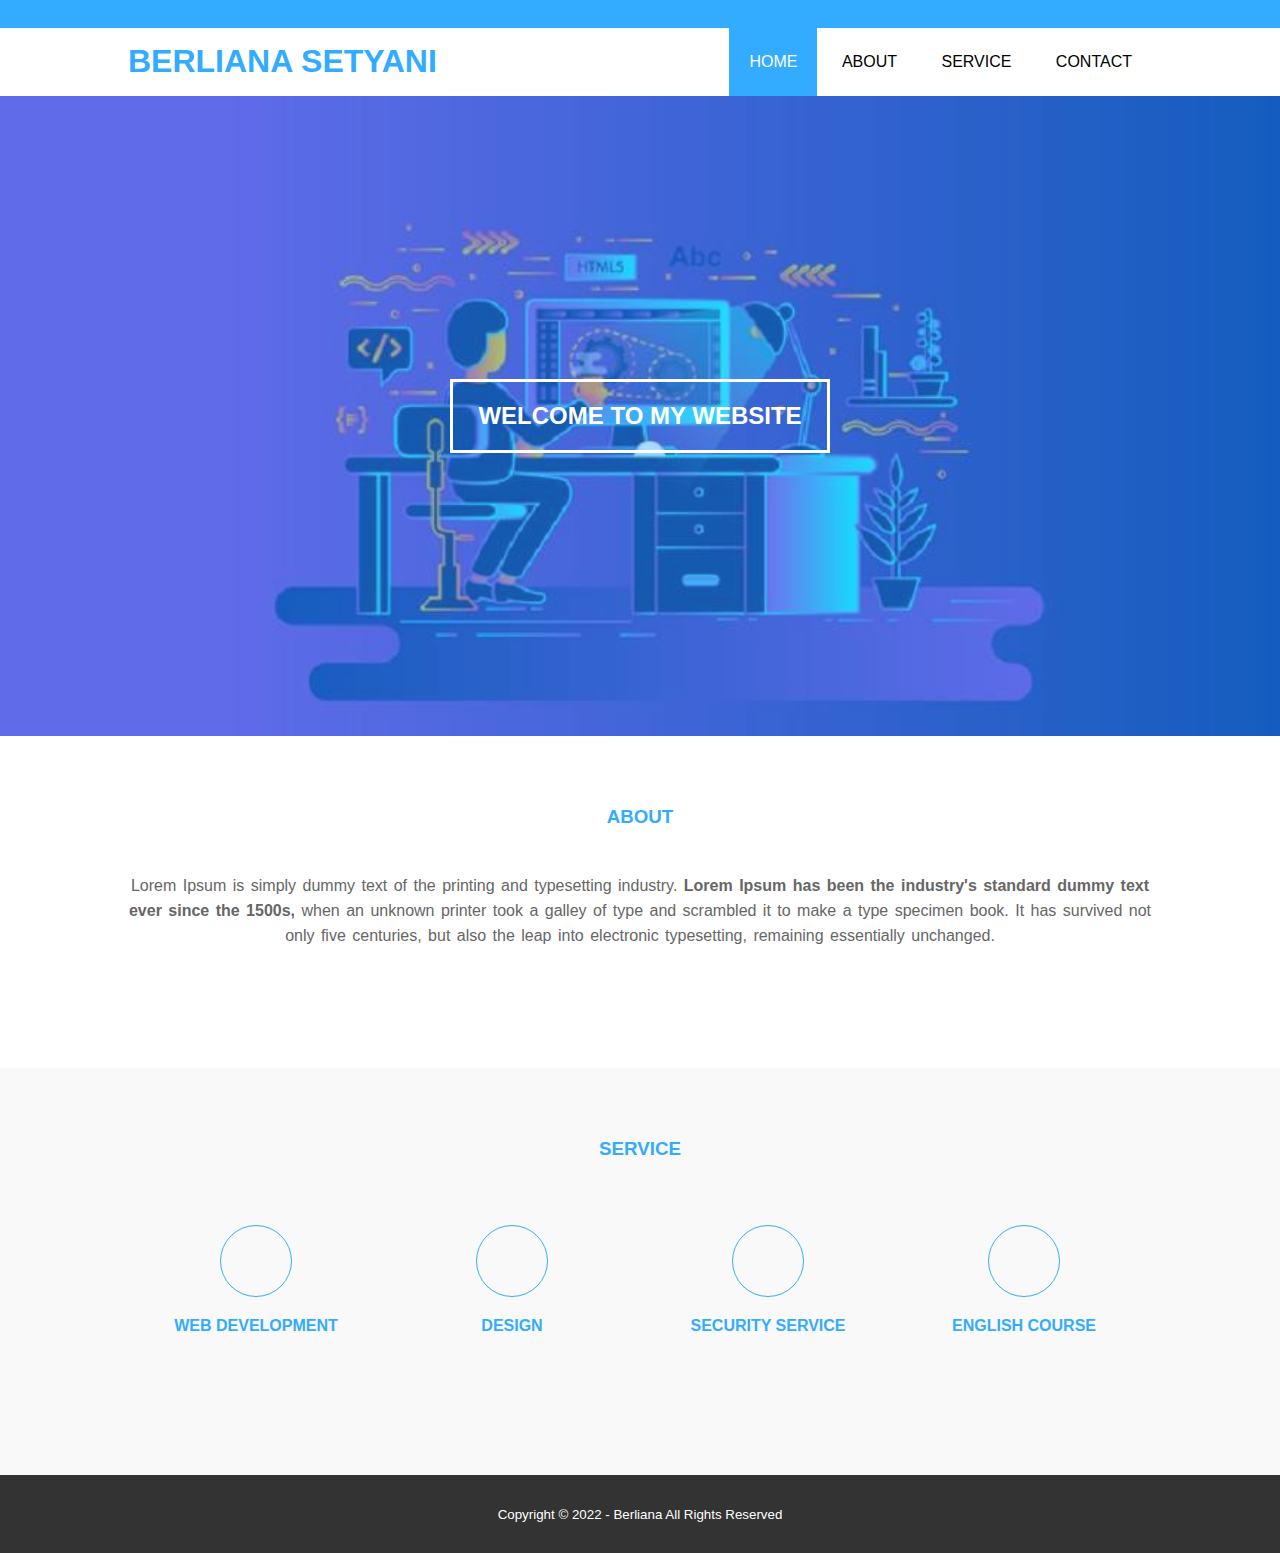
<file: index.html>
<!DOCTYPE html>
<html>
<head>
	<meta charset="utf-8">
	<meta name="viewport" content="width=device-width, initial-scale=1">
	<title>Berliana Setyani</title>
	<link rel="stylesheet" type="text/css" href="css/style.css">
	<link rel="stylesheet" href="https://cdnjs.cloudflare.com/ajax/libs/font-awesome/6.0.0-beta3/css/all.min.css" integrity="sha512-Fo3rlrZj/k7ujTnHg4CGR2D7kSs0v4LLanw2qksYuRlEzO+tcaEPQogQ0KaoGN26/zrn20ImR1DfuLWnOo7aBA==" crossorigin="anonymous" referrerpolicy="no-referrer" />
	<script src="https://code.jquery.com/jquery-3.6.0.min.js" integrity="sha256-/xUj+3OJU5yExlq6GSYGSHk7tPXikynS7ogEvDej/m4=" crossorigin="anonymous"></script>
</head>
<body>
	<!--loader-->
	<div class="bg-loader">
		<div class="loader">
			
		</div>
	</div>

	<!--header-->
	<div class="medsos">
		<div class="container">
			<ul>
				<li><a href="#"><i class="fab fa-instagram"></i></a></li>
				<li><a href="#"><i class="fab fa-linkedin"></i></a></li>
				<li><a href="#"><i class="fab fa-facebook"></i></a></li>
			</ul>
		</div>
	</div>

	<header>
		<div class="container">
			<h1><a href="index.html">BERLIANA SETYANI</a></h1>
			<ul>
				<li class="active"><a href="index.html">HOME</a></li>
				<li><a href="about.html">ABOUT</a></li>
				<li><a href="service.html">SERVICE</a></li>
				<li><a href="contact.html">CONTACT</a></li>
			</ul>
		</div>
	</header>

	<!--banner-->
	<section class="banner">
		<h2>WELCOME TO MY WEBSITE</h2>
	</section>

	<!--about-->
	<section class="about">
		<div class="container">
			<h3>ABOUT</h3>
			<p>Lorem Ipsum is simply dummy text of the printing and typesetting industry. <strong>Lorem Ipsum has been the industry's standard dummy text ever since the 1500s,</strong> when an unknown printer took a galley of type and scrambled it to make a type specimen book. It has survived not only five centuries, but also the leap into electronic typesetting, remaining essentially unchanged.</p>
		</div>
	</section>

	<!--service-->
	<section class="service">
		<div class="container">
			<h3>SERVICE</h3>
			<div class="box">
				<div class="col-4">
					<div class="icon"><i class="fas fa-laptop"></i></div>
					<h4>WEB DEVELOPMENT</h4>
				</div>
				<div class="col-4">
					<div class="icon"><i class="fas fa-pencil-ruler"></i></div>
					<h4>DESIGN</h4>
				</div>
				<div class="col-4">
					<div class="icon"><i class="fas fa-shield-alt"></i></div>
					<h4>SECURITY SERVICE</h4>
				</div>
				<div class="col-4">
					<div class="icon"><i class="fas fa-book"></i></div>
					<h4>ENGLISH COURSE</h4>
				</div>
			</div>
		</div>
	</section>

	<!--footer-->
	<footer>
		<div class="container">
			<small>Copyright &copy; 2022 - Berliana All Rights Reserved</small>
		</div>
	</footer>

	<script type="text/javascript">
		$(document).ready(function(){
			$(".bg-loader").hide();
		})
	</script>
</body>
</html>
</file>
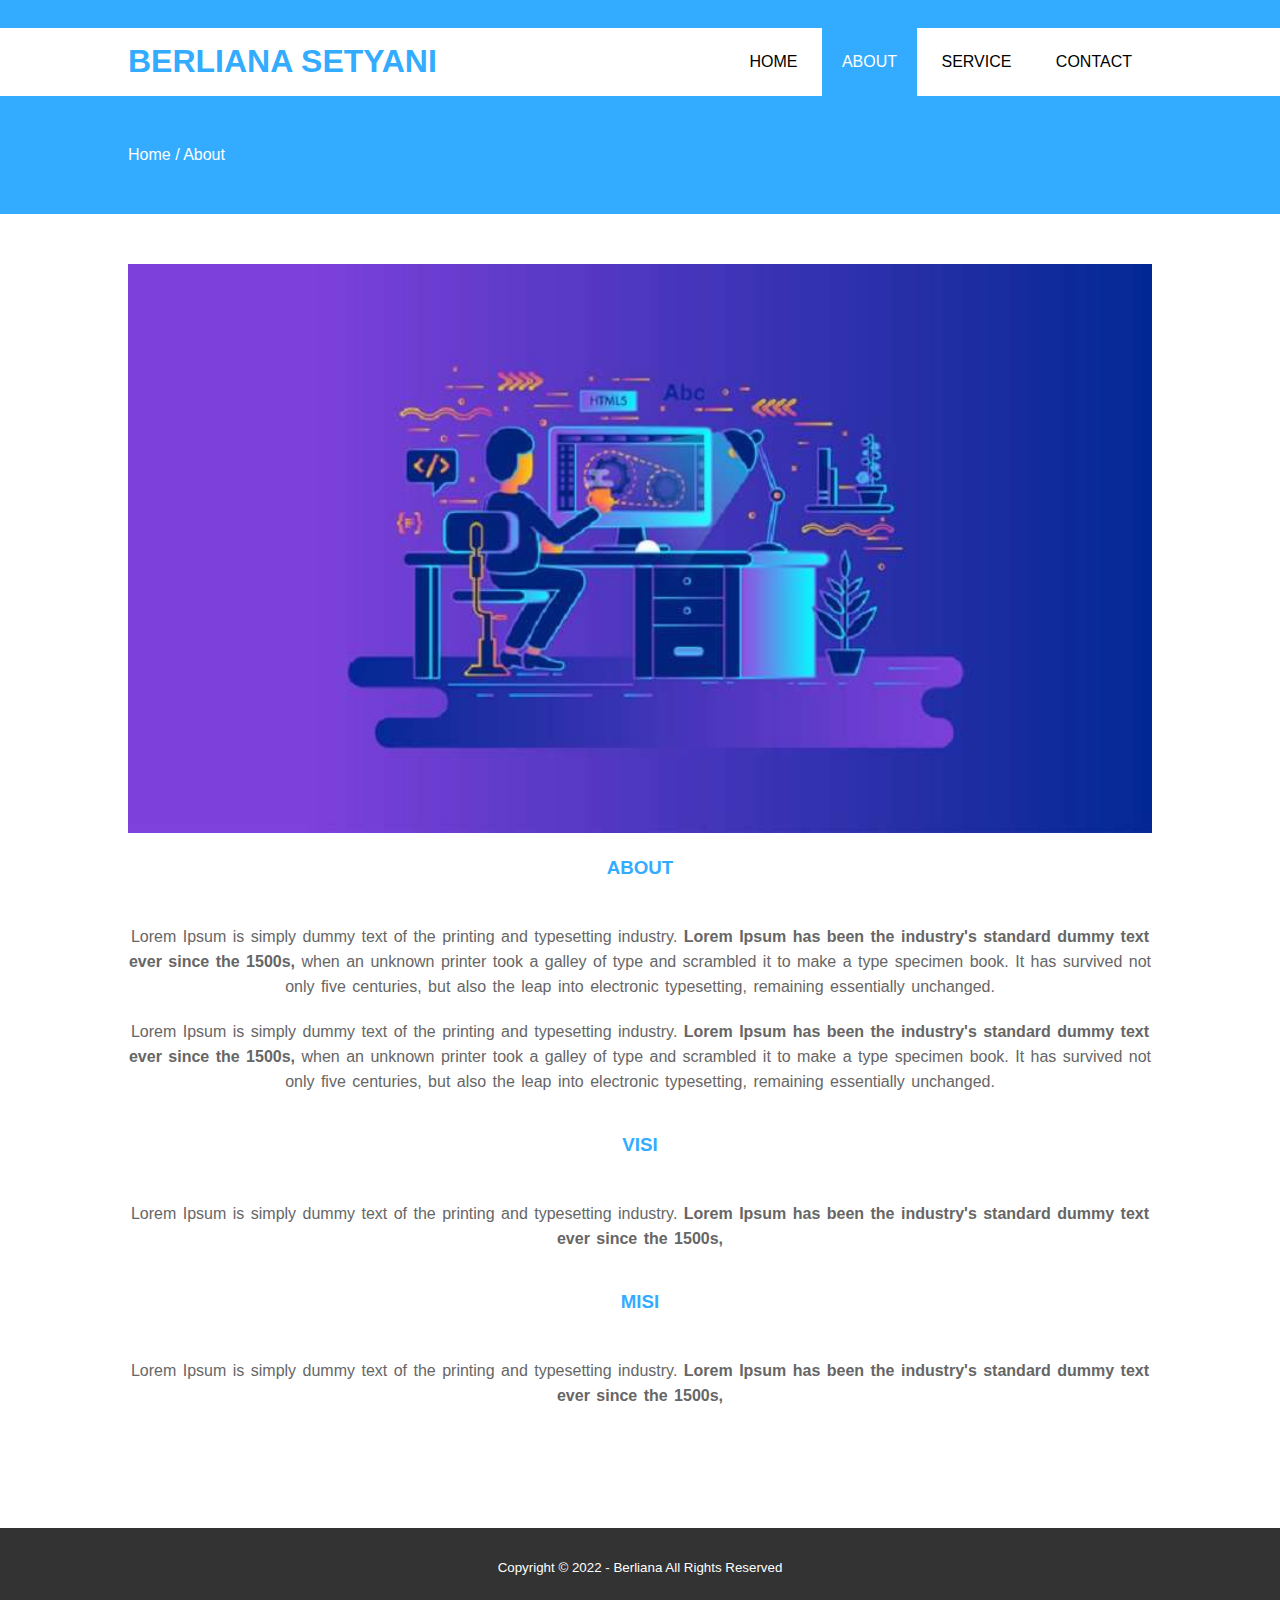
<file: about.html>
<!DOCTYPE html>
<html>
<head>
	<meta charset="utf-8">
	<meta name="viewport" content="width=device-width, initial-scale=1">
	<title>Berliana Setyani</title>
	<link rel="stylesheet" type="text/css" href="css/style.css">
	<link rel="stylesheet" href="https://cdnjs.cloudflare.com/ajax/libs/font-awesome/6.0.0-beta3/css/all.min.css" integrity="sha512-Fo3rlrZj/k7ujTnHg4CGR2D7kSs0v4LLanw2qksYuRlEzO+tcaEPQogQ0KaoGN26/zrn20ImR1DfuLWnOo7aBA==" crossorigin="anonymous" referrerpolicy="no-referrer" />
	<script src="https://code.jquery.com/jquery-3.6.0.min.js" integrity="sha256-/xUj+3OJU5yExlq6GSYGSHk7tPXikynS7ogEvDej/m4=" crossorigin="anonymous"></script>
</head>
<body>
	<!--loader-->
	<div class="bg-loader">
		<div class="loader">
			
		</div>
	</div>

	<!--header-->
	<div class="medsos">
		<div class="container">
			<ul>
				<li><a href="#"><i class="fab fa-instagram"></i></a></li>
				<li><a href="#"><i class="fab fa-linkedin"></i></a></li>
				<li><a href="#"><i class="fab fa-facebook"></i></a></li>
			</ul>
		</div>
	</div>

	<header>
		<div class="container">
			<h1><a href="index.html">BERLIANA SETYANI</a></h1>
			<ul>
				<li><a href="index.html">HOME</a></li>
				<li class="active"><a href="about.html">ABOUT</a></li>
				<li><a href="service.html">SERVICE</a></li>
				<li><a href="contact.html">CONTACT</a></li>
			</ul>
		</div>
	</header>

	<!--label-->
	<section class="label">
		<div class="container">
			<p>Home / About</p>
		</div>
	</section>

	<!--about-->
	<section class="about">
		<div class="container">
			<img src="img/banner.jpg" width="100%">
			<h3>ABOUT</h3>
			<p>Lorem Ipsum is simply dummy text of the printing and typesetting industry. <strong>Lorem Ipsum has been the industry's standard dummy text ever since the 1500s,</strong> when an unknown printer took a galley of type and scrambled it to make a type specimen book. It has survived not only five centuries, but also the leap into electronic typesetting, remaining essentially unchanged.</p>
			<p>Lorem Ipsum is simply dummy text of the printing and typesetting industry. <strong>Lorem Ipsum has been the industry's standard dummy text ever since the 1500s,</strong> when an unknown printer took a galley of type and scrambled it to make a type specimen book. It has survived not only five centuries, but also the leap into electronic typesetting, remaining essentially unchanged.</p>
			<h3>VISI</h3>
			<p>Lorem Ipsum is simply dummy text of the printing and typesetting industry. <strong>Lorem Ipsum has been the industry's standard dummy text ever since the 1500s,</strong></p>
			<h3>MISI</h3>
			<p>Lorem Ipsum is simply dummy text of the printing and typesetting industry. <strong>Lorem Ipsum has been the industry's standard dummy text ever since the 1500s,</strong></p>
		</div>
	</section>

	

	<!--footer-->
	<footer>
		<div class="container">
			<small>Copyright &copy; 2022 - Berliana All Rights Reserved</small>
		</div>
	</footer>

	<script type="text/javascript">
		$(document).ready(function(){
			$(".bg-loader").hide();
		})
	</script>
</body>
</html>
</file>
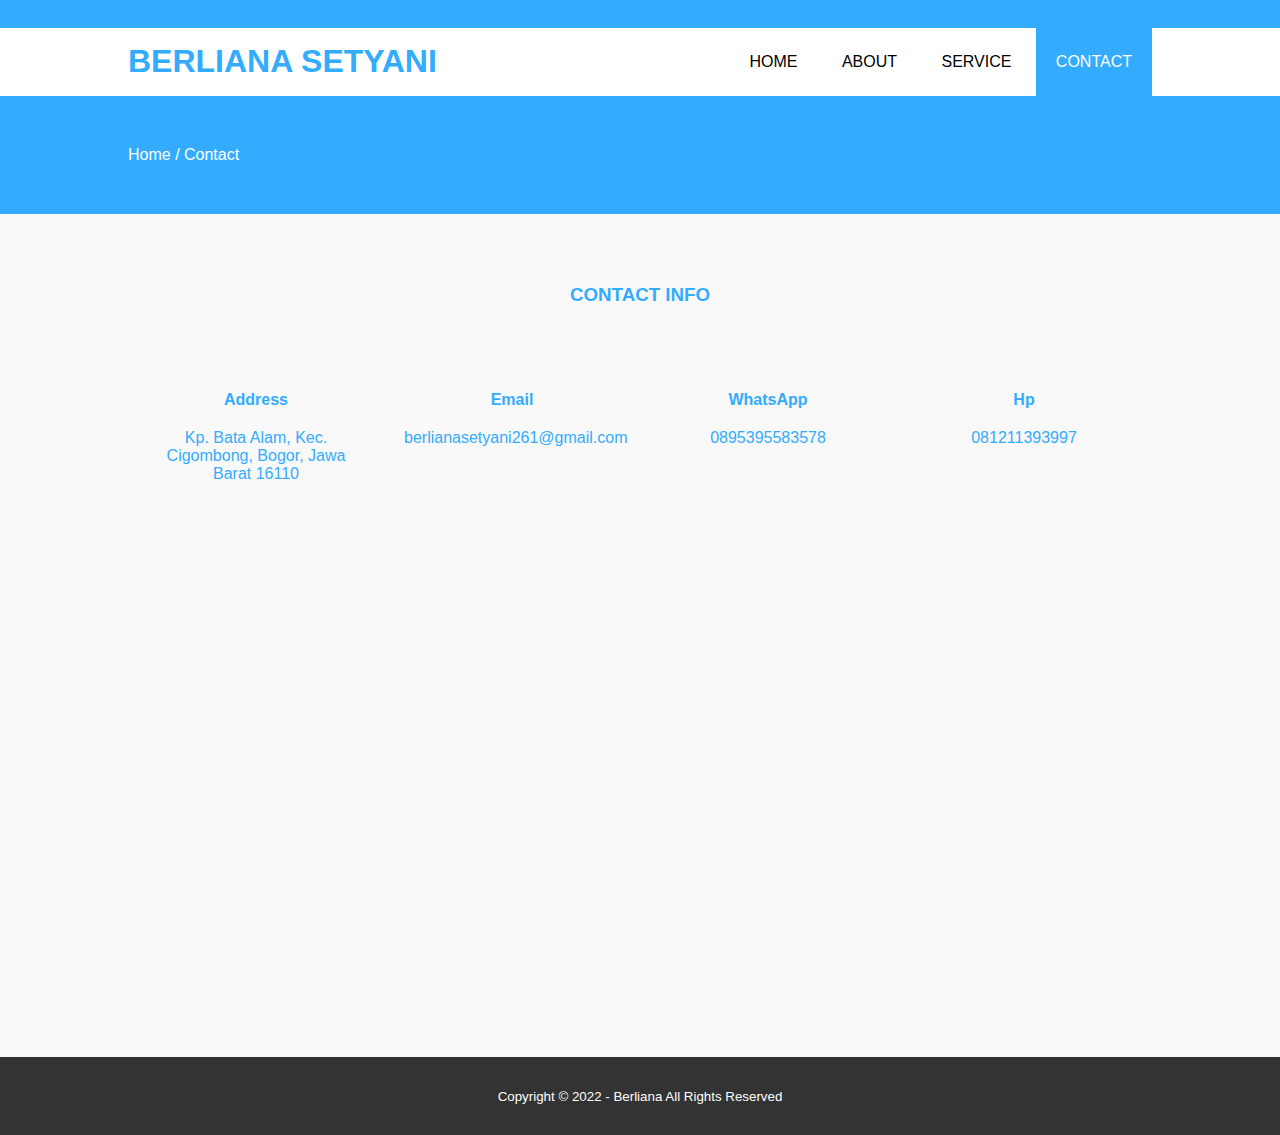
<file: contact.html>
<!DOCTYPE html>
<html>
<head>
	<meta charset="utf-8">
	<meta name="viewport" content="width=device-width, initial-scale=1">
	<title>Berliana Setyani</title>
	<link rel="stylesheet" type="text/css" href="css/style.css">
	<link rel="stylesheet" href="https://cdnjs.cloudflare.com/ajax/libs/font-awesome/6.0.0-beta3/css/all.min.css" integrity="sha512-Fo3rlrZj/k7ujTnHg4CGR2D7kSs0v4LLanw2qksYuRlEzO+tcaEPQogQ0KaoGN26/zrn20ImR1DfuLWnOo7aBA==" crossorigin="anonymous" referrerpolicy="no-referrer" />
	<script src="https://code.jquery.com/jquery-3.6.0.min.js" integrity="sha256-/xUj+3OJU5yExlq6GSYGSHk7tPXikynS7ogEvDej/m4=" crossorigin="anonymous"></script>
</head>
<body>
	<!--loader-->
	<div class="bg-loader">
		<div class="loader">
			
		</div>
	</div>

	<!--header-->
	<div class="medsos">
		<div class="container">
			<ul>
				<li><a href="#"><i class="fab fa-instagram"></i></a></li>
				<li><a href="#"><i class="fab fa-linkedin"></i></a></li>
				<li><a href="#"><i class="fab fa-facebook"></i></a></li>
			</ul>
		</div>
	</div>

	<header>
		<div class="container">
			<h1><a href="index.html">BERLIANA SETYANI</a></h1>
			<ul>
				<li><a href="index.html">HOME</a></li>
				<li><a href="about.html">ABOUT</a></li>
				<li><a href="service.html">SERVICE</a></li>
				<li class="active"><a href="contact.html">CONTACT</a></li>
			</ul>
		</div>
	</header>

	<!--label-->
	<section class="label">
		<div class="container">
			<p>Home / Contact</p>
		</div>
	</section>

	<!--service-->
	<section class="service">
		<div class="container">
			<h3>CONTACT INFO</h3>
			<div class="box">
				<div class="col-4">
					<h4>Address</h4>
					<p>Kp. Bata Alam, Kec. Cigombong, Bogor, Jawa Barat 16110</p>
				</div>
				<div class="col-4">
					<h4>Email</h4>
					<p>berlianasetyani261@gmail.com</p>
				</div>
				<div class="col-4">
					<h4>WhatsApp</h4>
					<p>0895395583578</p>
				</div>
				<div class="col-4">
					<h4>Hp</h4>
					<p>081211393997</p>
				</div>
			</div>
			<iframe src="https://www.google.com/maps/embed?pb=!1m18!1m12!1m3!1d3962.25217519046!2d106.80770271431537!3d-6.739062067766127!2m3!1f0!2f0!3f0!3m2!1i1024!2i768!4f13.1!3m3!1m2!1s0x2e69cdf376e04075%3A0xfb2a69e6b8c8d3d1!2sRisma%20Cantik%20Pake%20Banget%20House!5e0!3m2!1sid!2sid!4v1643954004560!5m2!1sid!2sid" width="100%" height="450" style="border:0;" allowfullscreen="" loading="lazy"></iframe>
		</div>
	</section>

	<!--footer-->
	<footer>
		<div class="container">
			<small>Copyright &copy; 2022 - Berliana All Rights Reserved</small>
		</div>
	</footer>

	<script type="text/javascript">
		$(document).ready(function(){
			$(".bg-loader").hide();
		})
	</script>
</body>
</html>
</file>
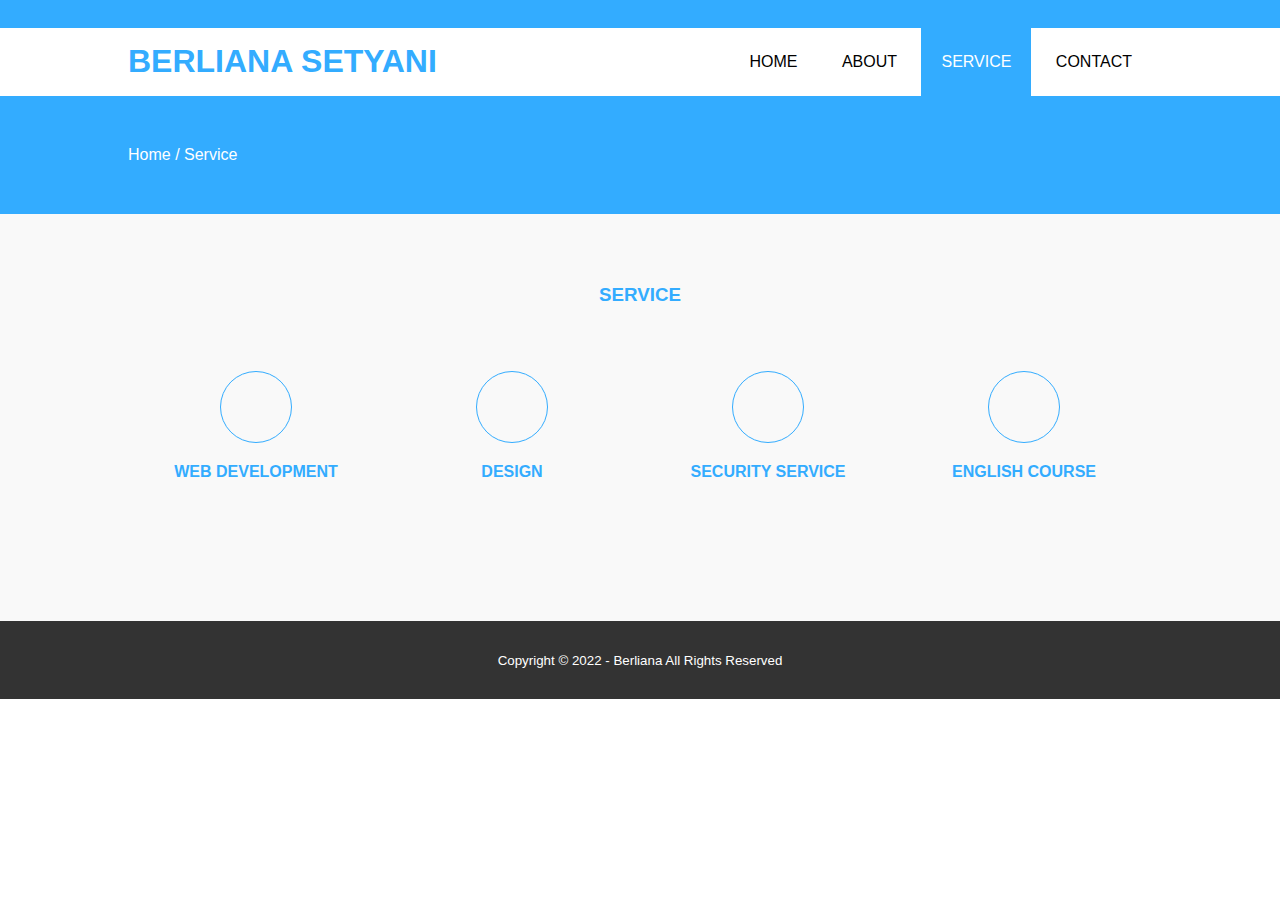
<file: service.html>
<!DOCTYPE html>
<html>
<head>
	<meta charset="utf-8">
	<meta name="viewport" content="width=device-width, initial-scale=1">
	<title>Berliana Setyani</title>
	<link rel="stylesheet" type="text/css" href="css/style.css">
	<link rel="stylesheet" href="https://cdnjs.cloudflare.com/ajax/libs/font-awesome/6.0.0-beta3/css/all.min.css" integrity="sha512-Fo3rlrZj/k7ujTnHg4CGR2D7kSs0v4LLanw2qksYuRlEzO+tcaEPQogQ0KaoGN26/zrn20ImR1DfuLWnOo7aBA==" crossorigin="anonymous" referrerpolicy="no-referrer" />
	<script src="https://code.jquery.com/jquery-3.6.0.min.js" integrity="sha256-/xUj+3OJU5yExlq6GSYGSHk7tPXikynS7ogEvDej/m4=" crossorigin="anonymous"></script>
</head>
<body>
	<!--loader-->
	<div class="bg-loader">
		<div class="loader">
			
		</div>
	</div>

	<!--header-->
	<div class="medsos">
		<div class="container">
			<ul>
				<li><a href="#"><i class="fab fa-instagram"></i></a></li>
				<li><a href="#"><i class="fab fa-linkedin"></i></a></li>
				<li><a href="#"><i class="fab fa-facebook"></i></a></li>
			</ul>
		</div>
	</div>

	<header>
		<div class="container">
			<h1><a href="index.html">BERLIANA SETYANI</a></h1>
			<ul>
				<li><a href="index.html">HOME</a></li>
				<li><a href="about.html">ABOUT</a></li>
				<li class="active"><a href="service.html">SERVICE</a></li>
				<li><a href="contact.html">CONTACT</a></li>
			</ul>
		</div>
	</header>

	<!--label-->
	<section class="label">
		<div class="container">
			<p>Home / Service</p>
		</div>
	</section>

	<!--service-->
	<section class="service">
		<div class="container">
			<h3>SERVICE</h3>
			<div class="box">
				<div class="col-4">
					<div class="icon"><i class="fas fa-laptop"></i></div>
					<h4>WEB DEVELOPMENT</h4>
				</div>
				<div class="col-4">
					<div class="icon"><i class="fas fa-pencil-ruler"></i></div>
					<h4>DESIGN</h4>
				</div>
				<div class="col-4">
					<div class="icon"><i class="fas fa-shield-alt"></i></div>
					<h4>SECURITY SERVICE</h4>
				</div>
				<div class="col-4">
					<div class="icon"><i class="fas fa-book"></i></div>
					<h4>ENGLISH COURSE</h4>
				</div>
			</div>
		</div>
	</section>

	<!--footer-->
	<footer>
		<div class="container">
			<small>Copyright &copy; 2022 - Berliana All Rights Reserved</small>
		</div>
	</footer>

	<script type="text/javascript">
		$(document).ready(function(){
			$(".bg-loader").hide();
		})
	</script>
</body>
</html>
</file>
<file: css/style.css>
* {
	padding: 0;
	margin: 0;
	font-family: sans-serif;
}
a {
	color: inherit;
	text-decoration: none;
}
.medsos {
	padding: 5px 0;
	background-color: #33ACFF;
}
.medsos ul li{
	display: inline-block;
	color: #FFF;
	margin-right: 10px;
}
.container{
	width: 80%;
	margin: 0 auto;
}
.container:after{
	content: '';
	display: block;
	clear: both;
}
header h1 {
	
	float: left;
	padding: 15px 0;
	color: #33ACFF;
}
header ul {
	float: right;
}
header ul li{
	display: inline-block;
}
header ul li a{
	padding: 25px 20px;
	display: inline-block;
}
header ul li a:hover{
	background-color: #33ACFF;
	color: #FFF;
}
.active{
	background-color: #33ACFF;
	color: #FFF;
}
.banner{
	height: 60vh;
	background-image: url('../img/banner.jpg');
	background-size: cover;
	position: relative;
	display: flex;
	justify-content: center;
	align-items: center;
}
.banner:after{
	content: '';
	display: block;
	position: absolute;
	top: 0;
	left: 0;
	right: 0;
	bottom: 0;
	background-color: rgba(51, 172, 255, .4);
}
.banner h2{
	color: #FFF;
	z-index: 1;
	padding: 20px 25px;
	border: 3px solid #FFF;
}
section{
	padding: 50px 0;
}
section h3{
	text-align: center;
	padding: 20px 0;
	color: #33ACFF;
	margin-bottom: 25px;
}
.about,
.service{
	padding-bottom: 100px;
}
.about p{
	color: #666;
	word-spacing: 2px;
	line-height: 25px;
	margin-bottom: 20px;
	text-align: center;
}
.service{
	background-color: #F9F9F9;
}
.box{
	color: #33ACFF;
}
.box .col-4{
	width: 25%;
	padding: 20px;
	box-sizing: border-box;
	text-align: center;
	float: left;
}
.icon{
	width: 70px;
	height: 70px;
	border: 1px solid;
	border-radius: 50%;
	text-align: center;
	line-height: 70px;
	font-size: 20px;
	margin: 0 auto;
}
.box .col-4 h4{
	margin: 20px 0;
}
footer{
	padding: 30px 0;
	background-color: #333;
	color: #FFF;
	text-align: center;
}
.bg-loader{
	background-color: #EEE;
	position: fixed;
	top: 0;
	left: 0;
	bottom: 0;
	right: 0;
	z-index: 9999;
	display: flex;
	justify-content: center;
	align-items: center;
}
.bg-loader .loader{
	width: 100px;
	height: 100px;
	border: 3px solid #FFF;
	border-radius: 50%;
	border-top-color: #33ACFF;
	border-right-color: #33ACFF;
	border-bottom-color: #33ACFF;
	animation: puterin .8s linear infinite;
}
.label{
	background-color: #33ACFF;
	color: #FFF;
}
@keyframes puterin{
	100%{
		transform: rotate(360deg);
	}
}
@media screen and (max-width:  768px){
	.container{
		width: 90%;
	}
	header h1{
		text-align: center;
		float: none;
	}
	header ul{
		text-align: center;
		float: none;
	}
	.box .col-4{
		width: 100%;
		float: none;
		margin-bottom: 20px;
	}
}
</file>
